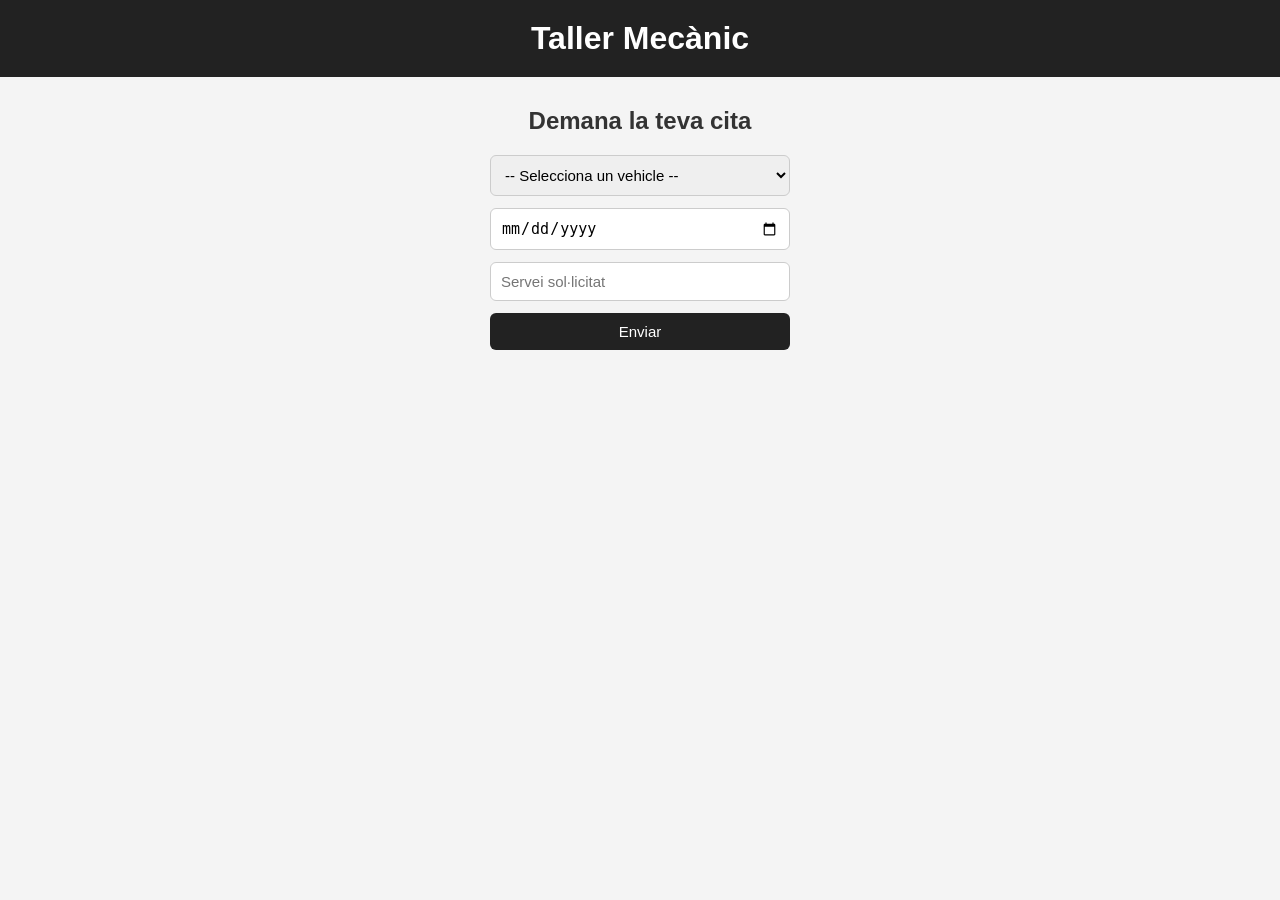
<file: templates/index.html>
<!DOCTYPE html>
<html lang="ca">
<head>
    <meta charset="UTF-8">
    <title>Taller Mecànic - Demana Cita</title>
    <link rel="stylesheet" href="../static/css/style.css">
</head>
<body>
    <h1>Taller Mecànic</h1>
    <h2>Demana la teva cita</h2>

    <form id="citaForm">
        <select id="vehicle_id" required>
            <option value="">-- Selecciona un vehicle --</option>
        </select>
        <input type="date" id="data_cita" required>
        <input type="text" id="servei_sollicitat" placeholder="Servei sol·licitat" required>
        <button type="submit">Enviar</button>
    </form>

    <script src="../static/js/script.js"></script>
</body>
</html>
</file>
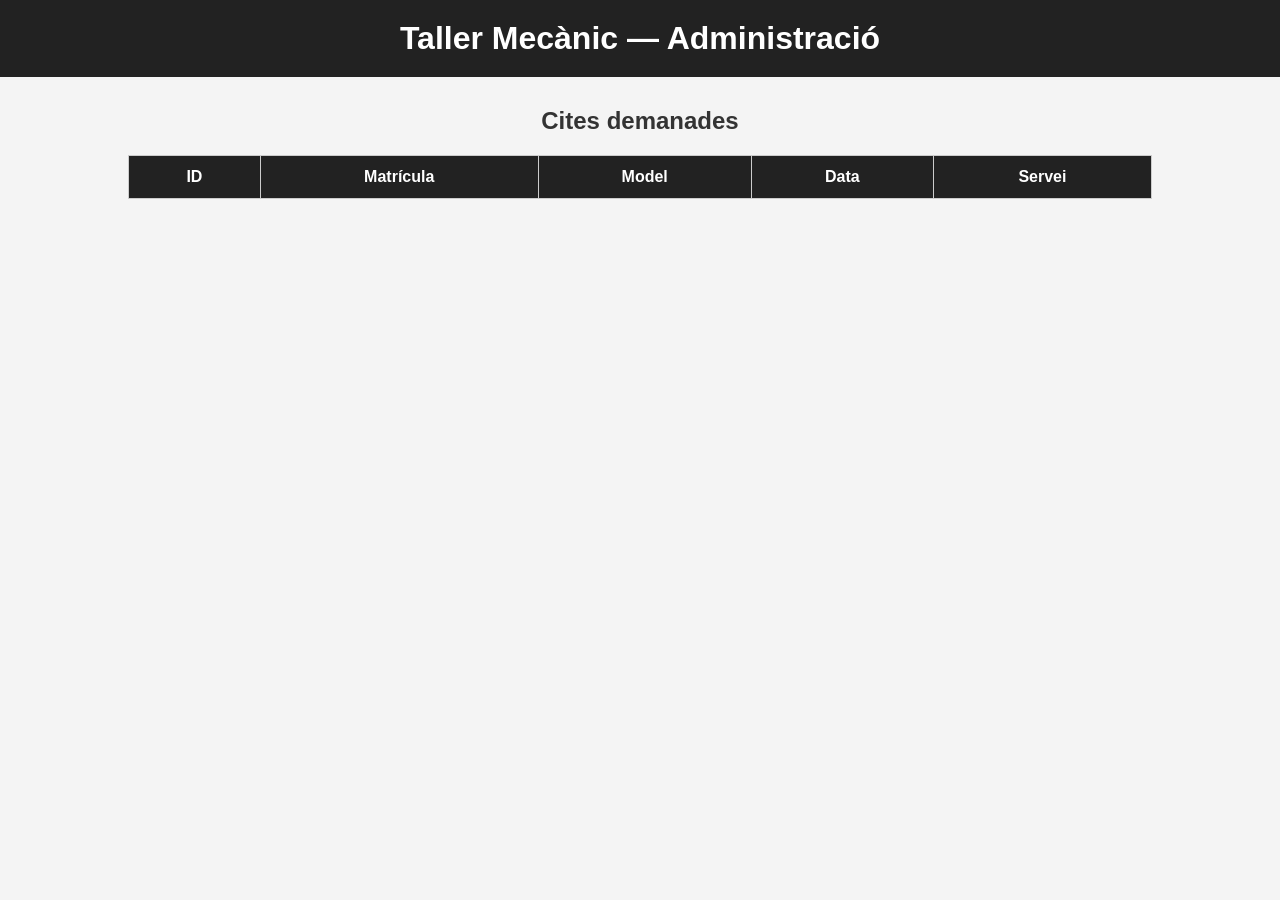
<file: templates/admin.html>
<!DOCTYPE html>
<html lang="ca">
<head>
    <meta charset="UTF-8">
    <title>Taller Mecànic - Administració</title>
    <link rel="stylesheet" href="../static/css/style.css">
</head>
<body>
    <h1>Taller Mecànic — Administració</h1>
    <h2>Cites demanades</h2>

    <table id="taulaCites">
        <thead>
            <tr>
                <th>ID</th>
                <th>Matrícula</th>
                <th>Model</th>
                <th>Data</th>
                <th>Servei</th>
            </tr>
        </thead>
        <tbody></tbody>
    </table>

    <script src="../static/js/admin.js"></script>
</body>
</html>
</file>
<file: static/css/style.css>
* {
    box-sizing: border-box;
    margin: 0;
    padding: 0;
}

body {
    font-family: Arial, sans-serif;
    background-color: #f4f4f4;
    color: #333;
}

h1 {
    background-color: #222;
    color: white;
    padding: 20px;
    text-align: center;
}

h2 {
    text-align: center;
    margin: 30px 0 20px;
}

form {
    display: flex;
    flex-direction: column;
    align-items: center;
    gap: 12px;
    margin-top: 20px;
}

select, input, button {
    width: 300px;
    padding: 10px;
    border: 1px solid #ccc;
    border-radius: 6px;
    font-size: 15px;
}

button {
    background-color: #222;
    color: white;
    cursor: pointer;
    border: none;
}

button:hover {
    background-color: #444;
}

table {
    margin: 20px auto;
    border-collapse: collapse;
    width: 80%;
    background: white;
}

th, td {
    border: 1px solid #ccc;
    padding: 12px 16px;
    text-align: center;
}

th {
    background-color: #222;
    color: white;
}

tr:nth-child(even) {
    background-color: #f9f9f9;
}
</file>
